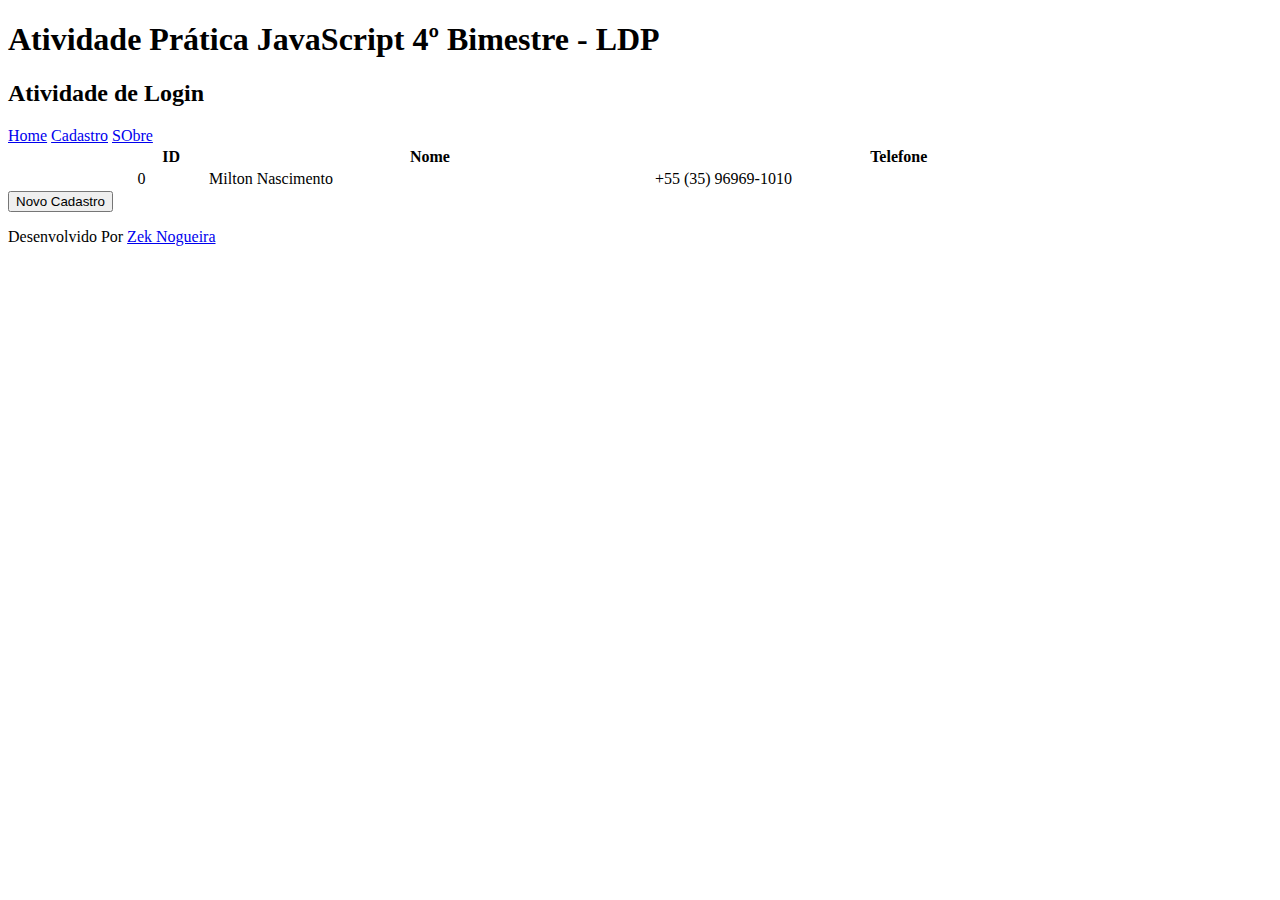
<file: index.html>
<!DOCTYPE html>
<html lang="pt-br">
<head>
    <meta charset="UTF-8">
    <meta name="viewport" content="width=device-width, initial-scale=1.0">
    <title>Login LDP</title>
    <link rel="stylesheet" href="style.css">
</head>
<body page="lista">
    <header>
        <h1>Atividade Prática JavaScript 4º Bimestre - LDP</h1>
        <h2>Atividade de Login</h2>
        <nav>
            <a href="index.html">Home</a>
            <a href="cadastro.html">Cadastro</a>
            <a href="about.html">SObre</a>
        </nav>
    </header>
    <main>
        <div id="tabela" >
        <table   style="margin: auto; width: 80%;">
            <thead> 
                <tr>
                    <th>ID</th>
                    <th>Nome</th>
                    <th>Telefone</th>
                </tr>
            </thead>
            <tbody>

            </tbody>
        </table>
        <button onclick="visualizar('cadastro')">Novo Cadastro</button>
    </div>
        <div id="cadastro-registro">
            <div>
                <div class="label">
                    <div>ID</div>
                    <div>
                        <input type="number" name="txtid" id="codigo" placeholder="Digite o código" readonly>
                    </div>
                </div>
                <div class="label">
                    <div>NOME</div>
                    <div>
                        <input type="text" name="txtnome" id="nome" placeholder="Digite o nome">
                    </div>
                </div>
                <div class="label">
                    <div>TELEFONE</div>
                    <div>
                        <input type="text" name="txttelefone" id="telefone" placeholder="Digite o telefone">
                    </div>
                </div>
            </div>
            <div>
                <button onclick="inserirPessoa()">Salvar</button>
                <button onclick="visualizar('lista')" class="cinza">Cancelar</button>
            </div>
        </div>

    </main>
    <footer>
        <p>Desenvolvido Por <a href="intagram.com/zeknogueira">Zek Nogueira</a></p>        
    </footer>
    <script src="index_script.js"></script>
</body>
</html>
</file>
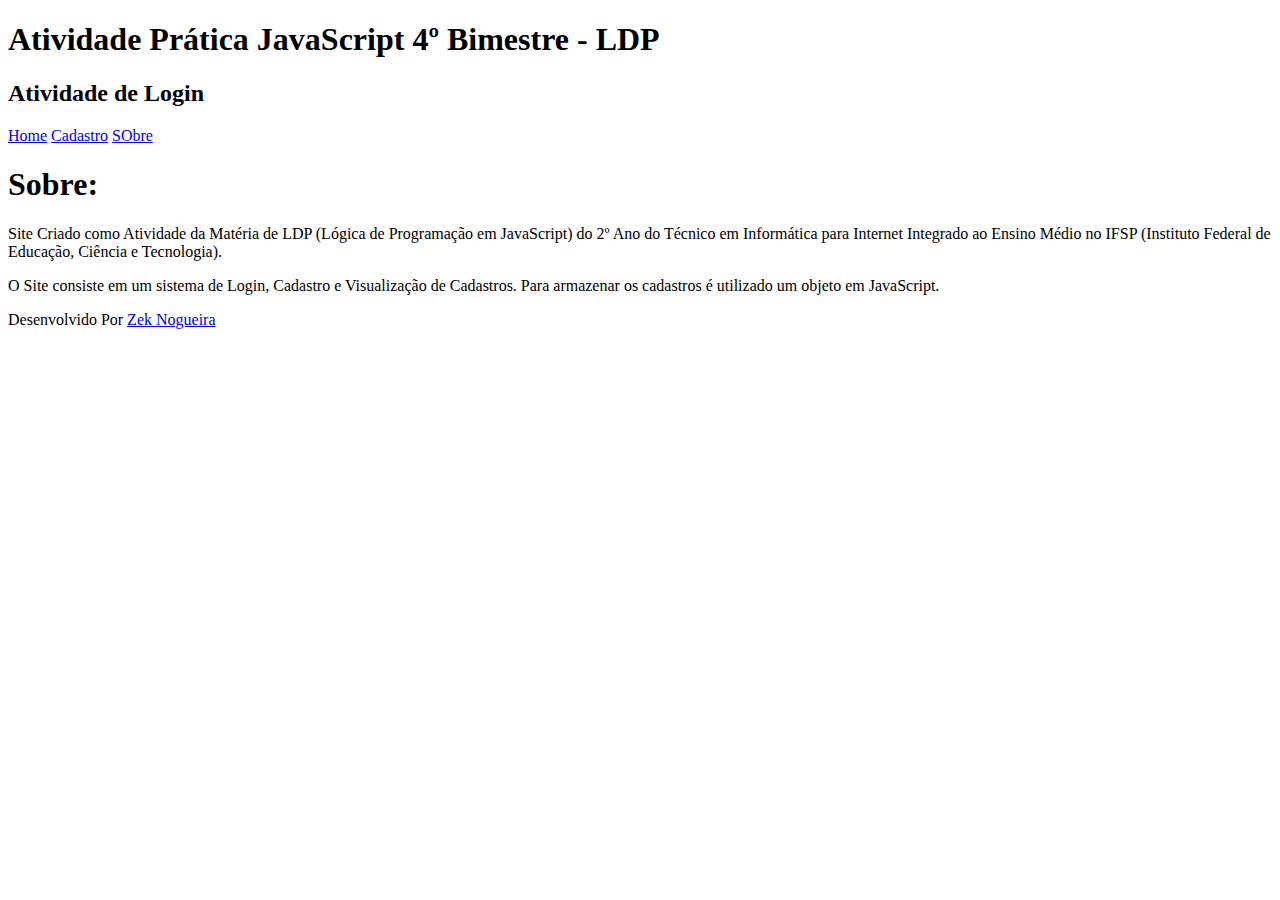
<file: about.html>
<!DOCTYPE html>
<html lang="pt-br">
<head>
    <meta charset="UTF-8">
    <meta name="viewport" content="width=device-width, initial-scale=1.0">
    <title>Login LDP</title>
    <link rel="stylesheet" href="style.css">
</head>
<body>
    <header>
        <h1>Atividade Prática JavaScript 4º Bimestre - LDP</h1>
        <h2>Atividade de Login</h2>
        <nav>
            <a href="index.html">Home</a>
            <a href="cadastro.html">Cadastro</a>
            <a href="about.html">SObre</a>
        </nav>
    </header>
    <main>
        <h1>Sobre:</h1>
        <p>Site Criado como Atividade da Matéria de LDP (Lógica de Programação em JavaScript) do 2º Ano do Técnico em Informática 
            para Internet Integrado ao Ensino Médio no IFSP (Instituto Federal de Educação, Ciência e Tecnologia). 
        </p>
        <p>
            O Site consiste em um sistema de Login, Cadastro e Visualização de Cadastros. Para armazenar os cadastros é utilizado um objeto em JavaScript.
        </p>

    </main>
    <footer>
        <p>Desenvolvido Por <a href="intagram.com/zeknogueira">Zek Nogueira</a></p>        
    </footer>
    <script src="script.js"></script>
</body>
</html>
</file>
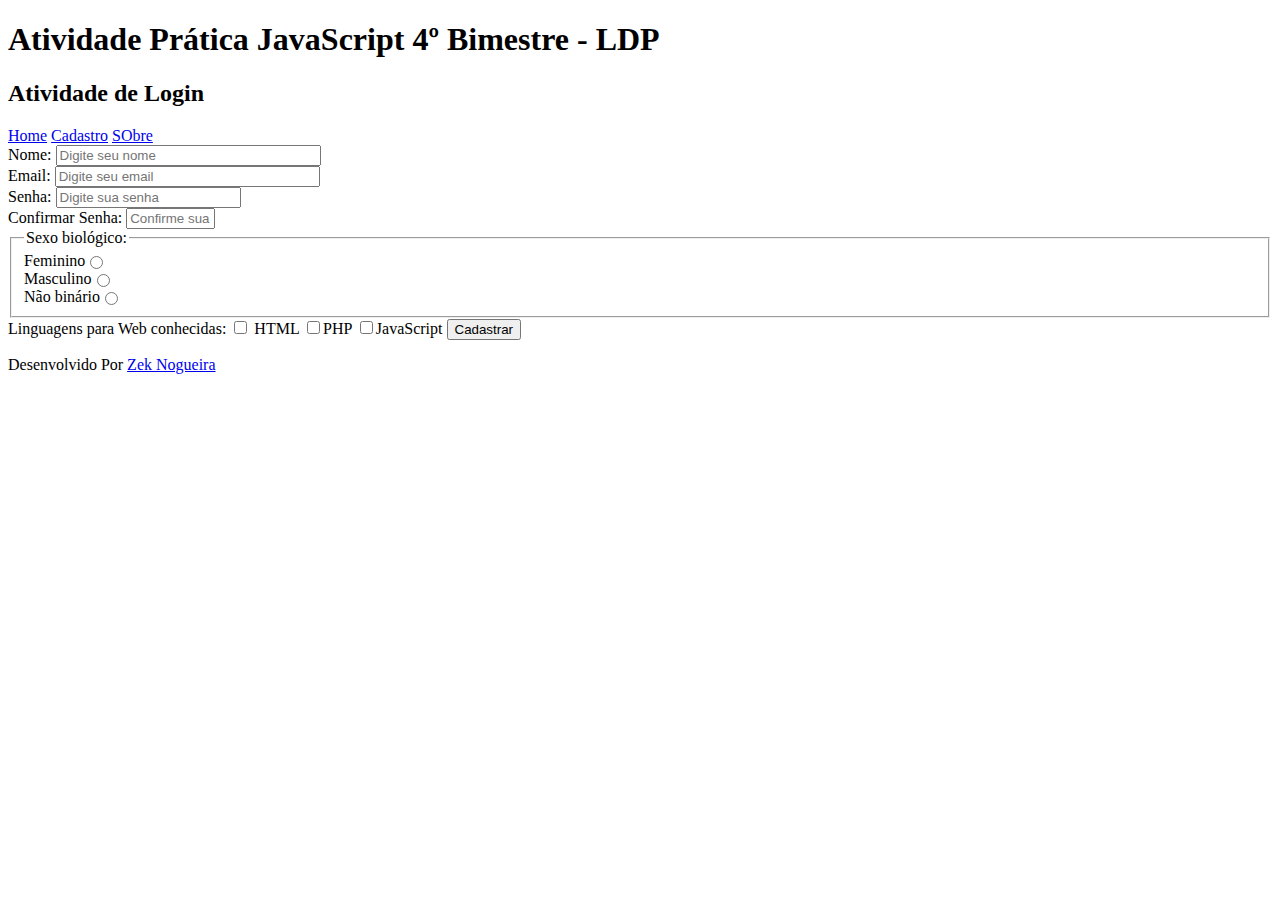
<file: cadastro.html>
<!DOCTYPE html>
<html lang="pt-br">

<head>
    <meta charset="UTF-8">
    <meta name="viewport" content="width=device-width, initial-scale=1.0">
    <title>Login LDP</title>
    <link rel="stylesheet" href="style.css">
</head>

<body>
    <header>
        <h1>Atividade Prática JavaScript 4º Bimestre - LDP</h1>
        <h2>Atividade de Login</h2>
        <nav>
            <a href="index.html">Home</a>
            <a href="cadastro.html">Cadastro</a>
            <a href="about.html">SObre</a>
        </nav>
    </header>
    <main>
        <form onsubmit="return validar_formulario_cadastro()" action="login.html">
            <label for="valor_nome">Nome:</label>
            <input id="valor_nome" type="text" size="30" name="txtnome" placeholder="Digite seu nome"><br>

            <label for="valor_email">Email:</label>
            <input type="text" id="valor_email" size="30" name="txtemail" required placeholder="Digite seu email"><br>

            <label for="valor_senha">Senha:</label>
            <input type="password" id="valor_senha" required placeholder="Digite sua senha"><br>

            <label for="tsenha2">Confirmar Senha:</label>
            <input type="password" id="valor_confirmar_senha" size="8" required placeholder="Confirme sua senha"><br>
            <fieldset>
                <legend>Sexo biológico: </legend>
                <label style="display: flex;">
                    Feminino<input type="radio" value=" feminino" name="rdsexo" class="linha">
                </label>
                <label style="display: flex;">
                    Masculino <input type="radio" value="masculino" class="linha" name="rdsexo">
                </label>
                <label style="display: flex;">
                    Não binário <input type="radio" value="n_binario" class="linha" name="rdsexo">
                </label>
            </fieldset>
            <label>Linguagens para Web conhecidas: </label>
            <label><input type="checkbox" name="chk_language" value="HTML" class="linha">
                HTML</label>
            <label><input type="checkbox" name="chk_language" value=" PHP " class="linha">PHP</label>
            <label><input type="checkbox" name="chk_language" value="JS" class="linha">JavaScript</label>
            <button type="submit" name="btncadastra">Cadastrar</button>
        </form>
    </main>
    <footer>
        <p>Desenvolvido Por <a href="intagram.com/zeknogueira">Zek Nogueira</a></p>
    </footer>
    <script src="script.js"></script>
</body>

</html>
</file>
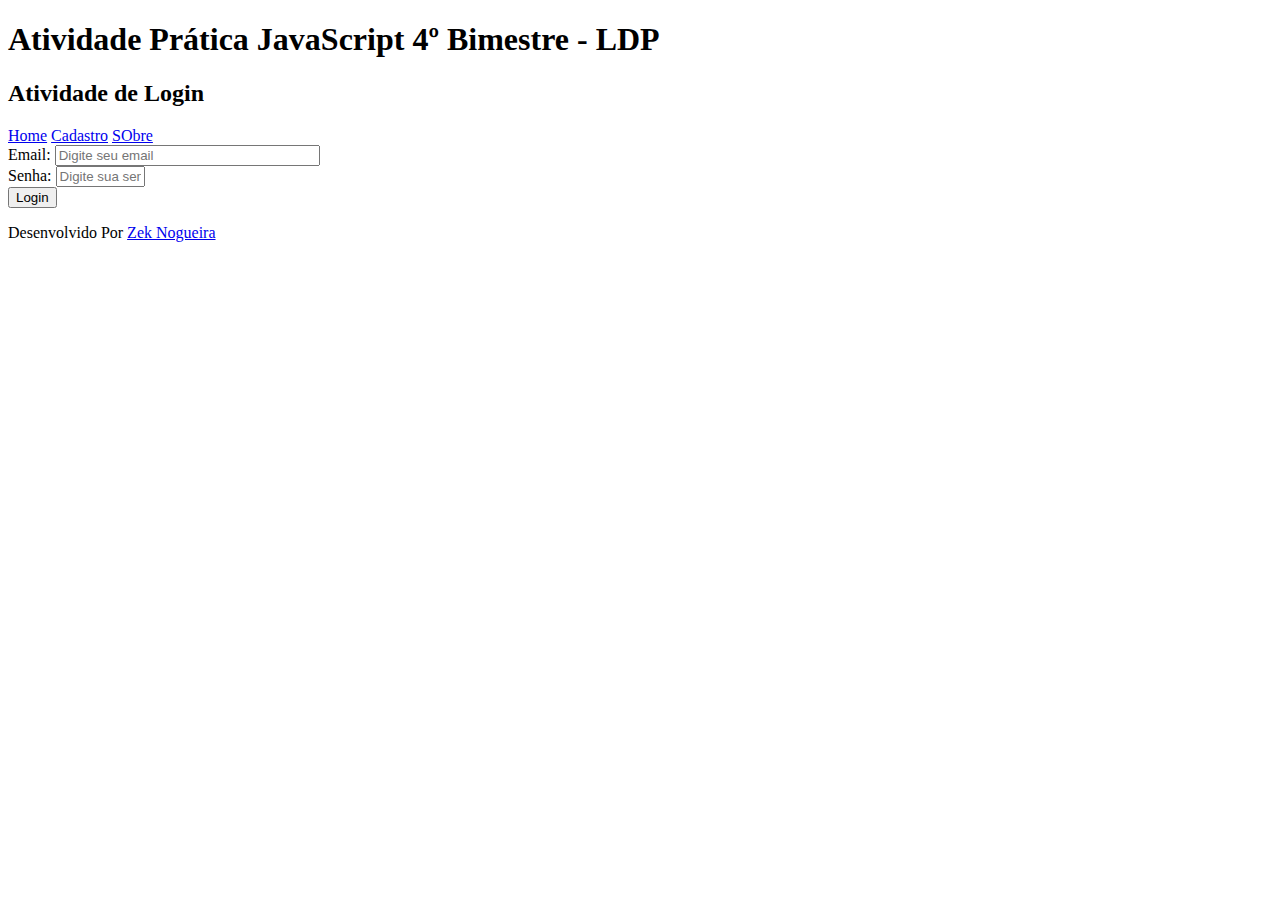
<file: login.html>
<!DOCTYPE html>
<html lang="pt-br">
<head>
    <meta charset="UTF-8">
    <meta name="viewport" content="width=device-width, initial-scale=1.0">
    <title>Login LDP</title>
    <link rel="stylesheet" href="style.css">
</head>
<body>
    <header>
        <h1>Atividade Prática JavaScript 4º Bimestre - LDP</h1>
        <h2>Atividade de Login</h2>
        <nav>
            <a href="index.html">Home</a>
            <a href="cadastro.html">Cadastro</a>
            <a href="about.html">SObre</a>
        </nav>
    </header>
    <main>
        <form onsubmit="return validar_formulario_login()" action="index.html">
            <label for="valor_email">Email:</label>
            <input type="text" id="valor_email" size="30" name="txtemail" required placeholder="Digite seu email"><br>

            <label for="valor_senha">Senha:</label>
            <input type="password" id="valor_senha" size="8" required placeholder="Digite sua senha"><br>

            <button type="submit" name="btncadastra">Login</button>
        </form>

    </main>
    <footer>
        <p>Desenvolvido Por <a href="intagram.com/zeknogueira">Zek Nogueira</a></p>        
    </footer>
    <script src="script.js"></script>
</body>
</html>
</file>
<file: style.css>
#cadastro-registro{
    display: none;
    flex-direction: column;
    gap: 30px;
}

#lista-registro{ 
    display: none; 
}

body[page=lista] #lista-registro{  /* quando page for igual a lista*/
    display: block;
}

body[page=cadastro] #cadastro-registro{  /* quando page for igual a cadastro*/
    display: block;
}
</file>
